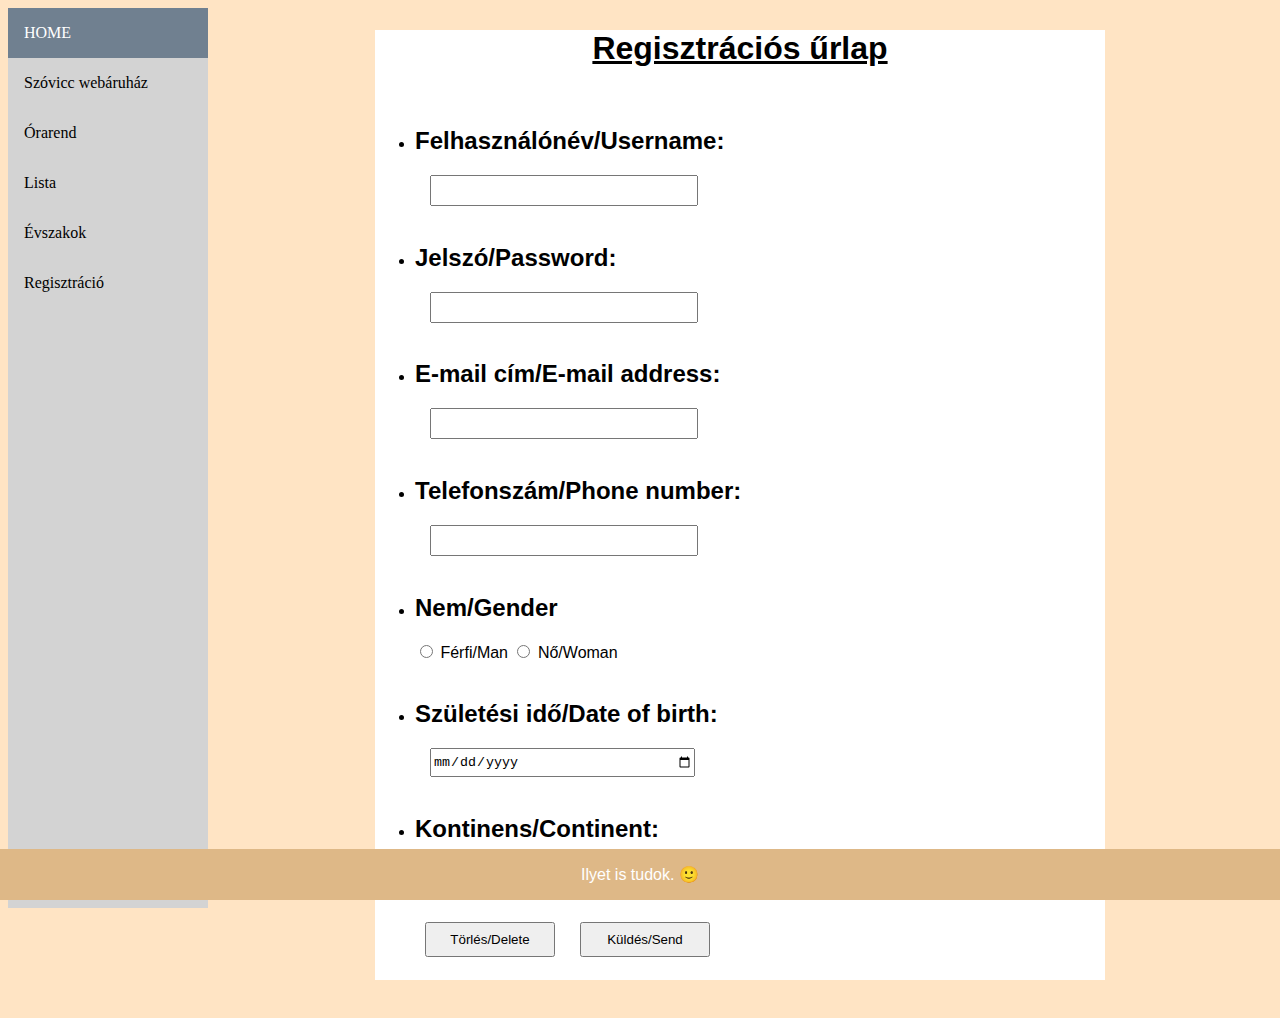
<file: kollazs-main/form.html>
<!DOCTYPE html>
    <html lang="hu">
        <head>

            <meta charset="UTF-8">
            <meta http-equiv="X-UA-Compatible" content="IE=edge">
            <meta name="viewport" content="width=device-width, initial-scale=1.0">

            <link rel="apple-touch-icon" sizes="57x57" href="https://zszabolcs.github.io/kollazs/favicon/apple-icon-57x57.png">
            <link rel="apple-touch-icon" sizes="60x60" href="https://zszabolcs.github.io/kollazs/favicon/apple-icon-60x60.png">
            <link rel="apple-touch-icon" sizes="72x72" href="https://zszabolcs.github.io/kollazs/favicon/apple-icon-72x72.png">
            <link rel="apple-touch-icon" sizes="76x76" href="https://zszabolcs.github.io/kollazs/favicon/apple-icon-76x76.png">
            <link rel="apple-touch-icon" sizes="114x114" href="https://zszabolcs.github.io/kollazs/favicon/apple-icon-114x114.png">
            <link rel="apple-touch-icon" sizes="120x120" href="https://zszabolcs.github.io/kollazs/favicon/apple-icon-120x120.png">
            <link rel="apple-touch-icon" sizes="144x144" href="https://zszabolcs.github.io/kollazs/favicon/apple-icon-144x144.png">
            <link rel="apple-touch-icon" sizes="152x152" href="https://zszabolcs.github.io/kollazs/favicon/apple-icon-152x152.png">
            <link rel="apple-touch-icon" sizes="180x180" href="https://zszabolcs.github.io/kollazs/favicon/apple-icon-180x180.png">
            <link rel="icon" type="image/png" sizes="192x192"  href="https://zszabolcs.github.io/kollazs/favicon/android-icon-192x192.png">
            <link rel="icon" type="image/png" sizes="32x32" href="https://zszabolcs.github.io/kollazs/favicon/favicon-32x32.png">
            <link rel="icon" type="image/png" sizes="96x96" href="https://zszabolcs.github.io/kollazs/favicon/favicon-96x96.png">
            <link rel="icon" type="image/png" sizes="16x16" href="https://zszabolcs.github.io/kollazs/favicon/favicon-16x16.png">
            <link rel="manifest" href="https://zszabolcs.github.io/kollazs/favicon/manifest.json">
            <meta name="msapplication-TileColor" content="#ffffff">
            <meta name="msapplication-TileImage" content="https://zszabolcs.github.io/kollazs//ms-icon-144x144.png">
            <meta name="theme-color" content="#ffffff">

            <link rel="stylesheet" style="text/css" href="css/form.css">

            <title>Szabolcs oldala</title>
        </head>
        <body>

            <div class="sidebar">

                <a href="https://zszabolcs.github.io/kollazs/index.html" class="active"> HOME</a>

                <a href="https://zszabolcs.github.io/kollazs/szovicc webaruhaz.html">Szóvicc webáruház</a>

                <a href="https://zszabolcs.github.io/kollazs/orarend.html">Órarend</a>

                <a href="https://zszabolcs.github.io/kollazs/lista.html">Lista</a>
            
                <a href="https://zszabolcs.github.io/kollazs/evszakok.html">Évszakok</a>

                <a href="https://zszabolcs.github.io/kollazs/form.html">Regisztráció</a>
            </div>
            
            <div class="content">
                <div class="div">
                    <form>
                        <h1>
                            <u>
                                Regisztrációs űrlap
                            </u>
                        </h1>
                        <br>
                        <ul>
                            <li>
                                <h2>
                                    Felhasználónév/Username:
                                </h2>
                                <input type="text" class="text">
                            </li>
                            <br>
                            <li>
                                <h2>
                                    Jelszó/Password:
                                </h2>
                                <input type="password" class="text">
                            </li>
                            <br>
                            <li>
                                <h2>
                                    E-mail cím/E-mail address:
                                </h2>
                                <input type="email" class="text">
                            </li>
                            <br>
                            <li>
                                <h2>
                                    Telefonszám/Phone number:
                                </h2>
                                <input type="text" class="text">
                            </li>
                            <br>
                            <li>
                                <h2>
                                    Nem/Gender
                                </h2>
                                <input type="radio" name="gender"> Férfi/Man
                                <input type="radio" name="gender"> Nő/Woman
                            </li>
                            <br>
                            <li>
                                <h2>
                                    Születési idő/Date of birth:
                                </h2>
                                <input type="date" class="text">
                            </li>
                            <br>
                            <li>
                                <h2>
                                    Kontinens/Continent:
                                </h2>
                                <select class="text">
                                    <option>
                                        Kontinens/Continent:
                                    </option>
                                    <option>
                                        Európa/Europe
                                    </option>
                                    <option>
                                        Amerika/America
                                    </option>
                                    <option>
                                        Ázsia/Asia
                                    </option>
                                    <option>
                                        Afrika/Africa
                                    </option>
                                    <option>
                                        Ausztrália/Australia
                                    </option>
                                    <option>
                                        Antarktika/Antarctica
                                    </option>
                                </select>
                            </li>
                        </ul>
                        <br>
                        <input type="reset" value="Törlés/Delete" id="gomb">
                        <input type="submit" value="Küldés/Send" id="gomb2">
                    </form>
                </div>
            </div>

            <div class="footer">
                <p>
                    Ilyet is tudok. 🙂
                </p>
            </div>
        </body>
    </html>
</file>
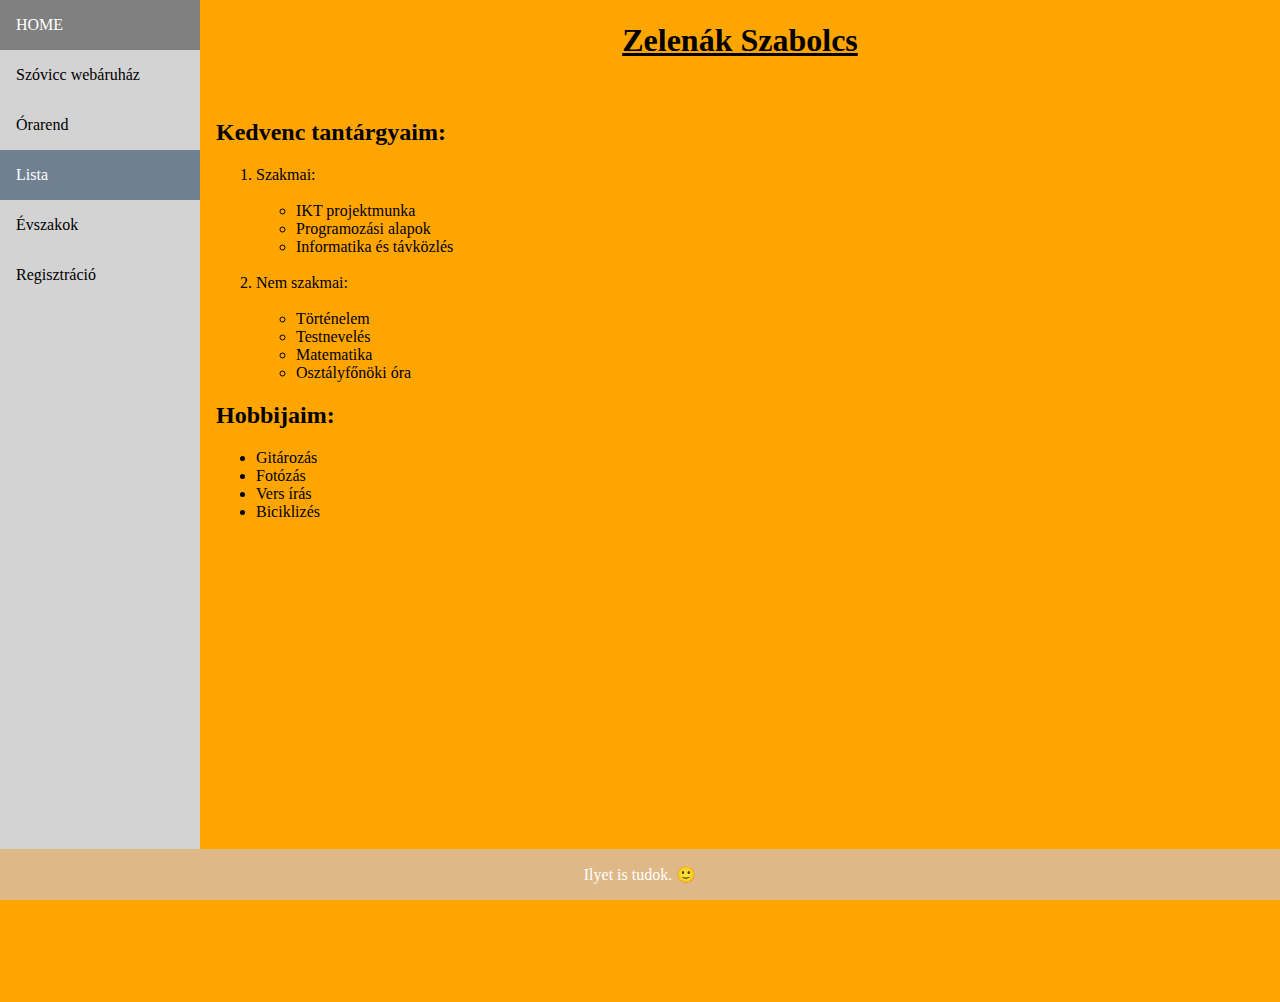
<file: kollazs-main/lista.html>
<!DOCTYPE html>
    <html lang="hu">
        <head>

            <meta charset="UTF-8">
            <meta http-equiv="X-UA-Compatible" content="IE=edge">
            <meta name="viewport" content="width=device-width, initial-scale=1.0">

            <link rel="apple-touch-icon" sizes="57x57" href="https://zszabolcs.github.io/kollazs/favicon/apple-icon-57x57.png">
            <link rel="apple-touch-icon" sizes="60x60" href="https://zszabolcs.github.io/kollazs/favicon/apple-icon-60x60.png">
            <link rel="apple-touch-icon" sizes="72x72" href="https://zszabolcs.github.io/kollazs/favicon/apple-icon-72x72.png">
            <link rel="apple-touch-icon" sizes="76x76" href="https://zszabolcs.github.io/kollazs/favicon/apple-icon-76x76.png">
            <link rel="apple-touch-icon" sizes="114x114" href="https://zszabolcs.github.io/kollazs/favicon/apple-icon-114x114.png">
            <link rel="apple-touch-icon" sizes="120x120" href="https://zszabolcs.github.io/kollazs/favicon/apple-icon-120x120.png">
            <link rel="apple-touch-icon" sizes="144x144" href="https://zszabolcs.github.io/kollazs/favicon/apple-icon-144x144.png">
            <link rel="apple-touch-icon" sizes="152x152" href="https://zszabolcs.github.io/kollazs/favicon/apple-icon-152x152.png">
            <link rel="apple-touch-icon" sizes="180x180" href="https://zszabolcs.github.io/kollazs/favicon/apple-icon-180x180.png">
            <link rel="icon" type="image/png" sizes="192x192"  href="https://zszabolcs.github.io/kollazs/favicon/android-icon-192x192.png">
            <link rel="icon" type="image/png" sizes="32x32" href="https://zszabolcs.github.io/kollazs/favicon/favicon-32x32.png">
            <link rel="icon" type="image/png" sizes="96x96" href="https://zszabolcs.github.io/kollazs/favicon/favicon-96x96.png">
            <link rel="icon" type="image/png" sizes="16x16" href="https://zszabolcs.github.io/kollazs/favicon/favicon-16x16.png">
            <link rel="manifest" href="https://zszabolcs.github.io/kollazs/favicon/manifest.json">
            <meta name="msapplication-TileColor" content="#ffffff">
            <meta name="msapplication-TileImage" content="https://zszabolcs.github.io/kollazs//ms-icon-144x144.png">
            <meta name="theme-color" content="#ffffff">

            <link rel="stylesheet" style="text/css" href="css/lista.css">

            <title>lista</title>

        </head>
        <body>
            
            <div class="sidebar">

                <a href="https://zszabolcs.github.io/kollazs/index.html" > HOME</a>

                <a href="https://zszabolcs.github.io/kollazs/szovicc webaruhaz.html">Szóvicc webáruház</a>

                <a href="https://zszabolcs.github.io/kollazs/orarend.html">Órarend</a>

                <a href="https://zszabolcs.github.io/kollazs/lista.html" class="active">Lista</a>
                
                <a href="https://zszabolcs.github.io/kollazs/evszakok.html">Évszakok</a>

                <a href="https://zszabolcs.github.io/kollazs/form.html">Regisztráció</a>

            </div>

            <div class="content">
                <h1>
                    <u>
                        Zelenák Szabolcs
                    </u>
                </h1>
                <br>
                <h2>
                    Kedvenc tantárgyaim:
                </h2>
                <ol>
                    <li> 
                        Szakmai: 
                        <ul> 
                            <br> 
                            <li> 
                                IKT projektmunka
                            </li> 
                            <li>
                                Programozási alapok
                            </li> 
                            <li>
                                Informatika és távközlés
                            </li>
                        </ul> 
                    </li> 
                    <br>
                    <li> 
                        Nem szakmai: 
                        <ul> 
                            <br> 
                            <li> 
                                Történelem 
                            </li> 
                            <li> 
                                Testnevelés 
                            </li> 
                            <li> 
                                Matematika 
                            </li> 
                            <li> 
                                Osztályfőnöki óra 
                            </li> 
                        </ul> 
                    </li>
                </ol>
                <h2> 
                    Hobbijaim: 
                </h2>
                <ul> 
                    <li> 
                        Gitározás 
                    </li> 
                    <li> 
                        Fotózás 
                    </li> 
                    <li> 
                        Vers írás 
                    </li> 
                    <li> 
                        Biciklizés 
                    </li>
                </ul>
            </div>
            <div class="footer">
                <p>
                    Ilyet is tudok. 🙂
                </p>
            </div>
        </body>
    </html>
</file>
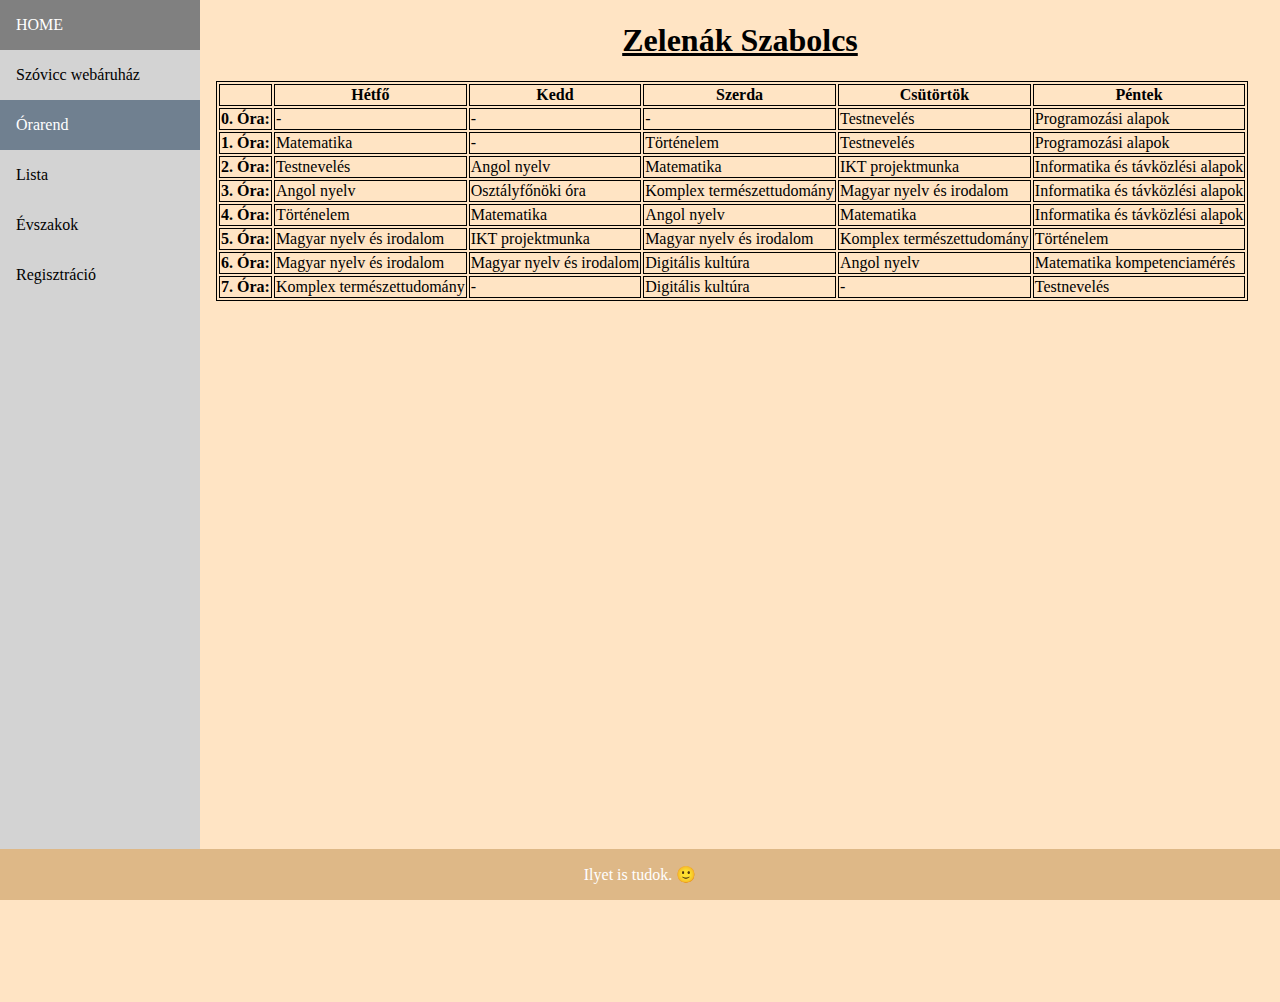
<file: kollazs-main/orarend.html>
<!DOCTYPE html>
    <html lang="hu">
        <head>

            <meta charset="UTF-8">
            <meta http-equiv="X-UA-Compatible" content="IE=edge">
            <meta name="viewport" content="width=device-width, initial-scale=1.0">

            <link rel="apple-touch-icon" sizes="57x57" href="https://zszabolcs.github.io/kollazs/favicon/apple-icon-57x57.png">
            <link rel="apple-touch-icon" sizes="60x60" href="https://zszabolcs.github.io/kollazs/favicon/apple-icon-60x60.png">
            <link rel="apple-touch-icon" sizes="72x72" href="https://zszabolcs.github.io/kollazs/favicon/apple-icon-72x72.png">
            <link rel="apple-touch-icon" sizes="76x76" href="https://zszabolcs.github.io/kollazs/favicon/apple-icon-76x76.png">
            <link rel="apple-touch-icon" sizes="114x114" href="https://zszabolcs.github.io/kollazs/favicon/apple-icon-114x114.png">
            <link rel="apple-touch-icon" sizes="120x120" href="https://zszabolcs.github.io/kollazs/favicon/apple-icon-120x120.png">
            <link rel="apple-touch-icon" sizes="144x144" href="https://zszabolcs.github.io/kollazs/favicon/apple-icon-144x144.png">
            <link rel="apple-touch-icon" sizes="152x152" href="https://zszabolcs.github.io/kollazs/favicon/apple-icon-152x152.png">
            <link rel="apple-touch-icon" sizes="180x180" href="https://zszabolcs.github.io/kollazs/favicon/apple-icon-180x180.png">
            <link rel="icon" type="image/png" sizes="192x192"  href="https://zszabolcs.github.io/kollazs/favicon/android-icon-192x192.png">
            <link rel="icon" type="image/png" sizes="32x32" href="https://zszabolcs.github.io/kollazs/favicon/favicon-32x32.png">
            <link rel="icon" type="image/png" sizes="96x96" href="https://zszabolcs.github.io/kollazs/favicon/favicon-96x96.png">
            <link rel="icon" type="image/png" sizes="16x16" href="https://zszabolcs.github.io/kollazs/favicon/favicon-16x16.png">
            <link rel="manifest" href="https://zszabolcs.github.io/kollazs/favicon/manifest.json">
            <meta name="msapplication-TileColor" content="#ffffff">
            <meta name="msapplication-TileImage" content="https://zszabolcs.github.io/kollazs//ms-icon-144x144.png">
            <meta name="theme-color" content="#ffffff">

            <link rel="stylesheet" style="text/css" href="css/orarend.css">

            <title>
                Órarend
            </title>
            
        </head>
        <body>

            <div class="sidebar">

                <a href="https://zszabolcs.github.io/kollazs/index.html"> HOME</a>

                <a href="https://zszabolcs.github.io/kollazs/szovicc webaruhaz.html">Szóvicc webáruház</a>

                <a href="https://zszabolcs.github.io/kollazs/orarend.html" class="active">Órarend</a>

                <a href="https://zszabolcs.github.io/kollazs/lista.html">Lista</a>
                
                <a href="https://zszabolcs.github.io/kollazs/evszakok.html">Évszakok</a>

                <a href="https://zszabolcs.github.io/kollazs/form.html">Regisztráció</a>
            </div>

            <div class="content">

                <h1>
                    <b>
                        <u>
                            Zelenák Szabolcs 
                        </u>
                    </b>
                </h1>
                <table> 
                    <tr>
                        <th></th>
                        <th>
                            Hétfő
                        </th>
                        <th>
                            Kedd
                        </th>
                        <th>
                            Szerda
                        </th>
                        <th>
                            Csütörtök
                        </th>
                        <th>
                            Péntek
                        </th>
                    </tr>
                    <tr>
                        <th>
                            0. Óra:
                        </th>
                        <td>
                            -
                        </td>
                        <td>
                            -
                        </td>
                        <td>
                            -
                        </td>
                        <td>
                            Testnevelés
                        </td>
                        <td>
                            Programozási alapok
                        </td>
                    </tr>
                    <tr>
                        <th>
                            1. Óra:
                        </th>
                        <td>
                            Matematika
                        </td>
                        <td>
                            -
                        </td>
                        <td>
                            Történelem
                        </td>
                        <td>
                            Testnevelés
                        </td>
                        <td>
                            Programozási alapok
                        </td>
                    </tr>
                    <tr>
                        <th>
                            2. Óra:
                        </th>
                        <td>
                            Testnevelés
                        </td>
                        <td>
                            Angol nyelv
                        </td>
                        <td>
                            Matematika
                        </td>
                        <td>
                            IKT projektmunka
                        </td>
                        <td>
                            Informatika és távközlési alapok
                        </td>
                    </tr>
                    <tr>
                        <th>
                            3. Óra:
                        </th>
                        <td>
                            Angol nyelv
                        </td>
                        <td>
                            Osztályfőnöki óra
                        </td>
                        <td>
                            Komplex természettudomány
                        </td>
                        <td>
                            Magyar nyelv és irodalom
                        </td>
                        <td>
                            Informatika és távközlési alapok
                        </td>
                    </tr>
                    <tr>
                        <th>
                            4. Óra:
                        </th>
                        <td>
                            Történelem
                        </td>
                        <td>
                            Matematika
                        </td>
                        <td>
                            Angol nyelv
                        </td>
                        <td>
                            Matematika
                        </td>
                        <td>
                            Informatika és távközlési alapok
                        </td>
                    </tr>
                    <tr>
                        <th>
                            5. Óra:
                        </th>
                        <td>
                            Magyar nyelv és irodalom
                        </td>
                        <td>
                            IKT projektmunka
                        </td>
                        <td>
                            Magyar nyelv és irodalom
                        </td>
                        <td>
                            Komplex természettudomány
                        </td>
                        <td>
                            Történelem
                        </td>
                    </tr>
                    <tr>
                        <th>
                            6. Óra:
                        </th>
                        <td>
                            Magyar nyelv és irodalom
                        </td>
                        <td>
                            Magyar nyelv és irodalom
                        </td>
                        <td>
                            Digitális kultúra
                        </td>
                        <td>
                            Angol nyelv
                        </td>
                        <td>
                            Matematika kompetenciamérés
                        </td>
                    </tr>
                    <tr>
                        <th>
                            7. Óra:
                        </th>
                        <td>
                            Komplex természettudomány
                        </td>
                        <td>
                            -
                        </td>
                        <td>
                            Digitális kultúra
                        </td>
                        <td>
                            -
                        </td>
                        <td>
                            Testnevelés
                        </td>
                    </tr>
                </table>
            </div>
            <div class="footer">
                <p>
                    Ilyet is tudok. 🙂
                </p>
            </div>
        </body>
    </html>
</file>
<file: kollazs-main/css/form.css>
body
{
    background-color: bisque;
    font-family: 'PT Sans', sans-serif;
}

h1
{
    text-align: center;
}

.div
{
    width: 730px;
    height: 950px;
    margin-left: auto;
    margin-right: auto;
    background-color: white;
}

.text
{
    height: 25px;
    width: 260px;
    margin-left: 15px;
}

#gomb
{
    float: left;
    height: 35px;
    width: 130px;
    margin-left: 50px;
}

#gomb2
{
    float: left;
    height: 35px;
    width: 130px;
    margin-left: 25px;
}

.sidebar 
{
    font-family: 'Lora', serif;
    margin: 0;
    padding: 0;
    width: 200px;
    background-color: LightGray;
    position: fixed;
    height: 100%;
    overflow: auto;
}
                
.sidebar a 
{
    display: block;
    color: black;
    padding: 16px;
    text-decoration: none;
}
                
.sidebar a.active 
{
    background-color: SlateGrey;
    color: white;
}
                
.sidebar a:hover:not(.active) 
{
    background-color: gray;
    color: white;
}
                
div.content 
{
    margin-left: 200px;
    padding: 1px 16px;
    height: 1000px;
}
                
@media screen and (max-width: 700px) 
{
    .sidebar 
    {
        width: 100%;
        height: auto;
        position: relative;
    }
    .sidebar a {float: left;}
    div.content {margin-left: 0;}
}
                
@media screen and (max-width: 400px) 
{
    .sidebar a 
    {
        text-align: center;
        float: none;
    }
}
.footer 
{
    position: fixed;
    left: 0;
    bottom: 0;
    width: 100%;
    background-color: BurlyWood;
    color: white;
    text-align: center;
}
</file>
<file: kollazs-main/css/lista.css>
body
{
    background-color:orange;
    margin: 0;
    font-family:'The Nautigal', cursive;
}

h1
{
    text-align: center; 
    font-size: xx-large;
}

.sidebar 
{
    font-family: 'Lora', serif;
    margin: 0;
    padding: 0;
    width: 200px;
    background-color: LightGray;
    position: fixed;
    height: 100%;
    overflow: auto;
}
                
.sidebar a 
{
    display: block;
    color: black;
    padding: 16px;
    text-decoration: none;
}
                
.sidebar a.active 
{
    background-color: SlateGrey;
    color: white;
}
                
.sidebar a:hover:not(.active) 
{
    background-color: gray;
    color: white;
}
                
div.content 
{
    margin-left: 200px;
    padding: 1px 16px;
    height: 1000px;
}
                
@media screen and (max-width: 700px) 
{
    .sidebar 
    {
        width: 100%;
        height: auto;
        position: relative;
    }
    .sidebar a {float: left;}
    div.content {margin-left: 0;}
}
                
@media screen and (max-width: 400px) 
{
    .sidebar a 
    {
        text-align: center;
        float: none;
    }
}
.footer 
{
    position: fixed;
    left: 0;
    bottom: 0;
    width: 100%;
    background-color: BurlyWood;
    color: white;
    text-align: center;
}
</file>
<file: kollazs-main/css/orarend.css>
body
{
    background-color:bisque;
    margin: 0;
    font-family:'The Nautigal', cursive;
}

h1
{
    text-align: center;
}

table,th,tr,td
{
    border: 1px solid black;
}

.sidebar 
{
    font-family: 'Lora', serif;
    margin: 0;
    padding: 0;
    width: 200px;
    background-color: LightGray;
    position: fixed;
    height: 100%;
    overflow: auto;
}
                
.sidebar a 
{
    display: block;
    color: black;
    padding: 16px;
    text-decoration: none;
}
                
.sidebar a.active 
{
    background-color: SlateGrey;
    color: white;
}
                
.sidebar a:hover:not(.active) 
{
    background-color: gray;
    color: white;
}
                
div.content 
{
    margin-left: 200px;
    padding: 1px 16px;
    height: 1000px;
}
                
@media screen and (max-width: 700px) 
{
    .sidebar 
    {
        width: 100%;
        height: auto;
        position: relative;
    }
    .sidebar a {float: left;}
    div.content {margin-left: 0;}
}
                
@media screen and (max-width: 400px) 
{
    .sidebar a 
    {
        text-align: center;
        float: none;
    }
}
.footer 
{
    position: fixed;
    left: 0;
    bottom: 0;
    width: 100%;
    background-color: BurlyWood;
    color: white;
    text-align: center;
}
</file>
